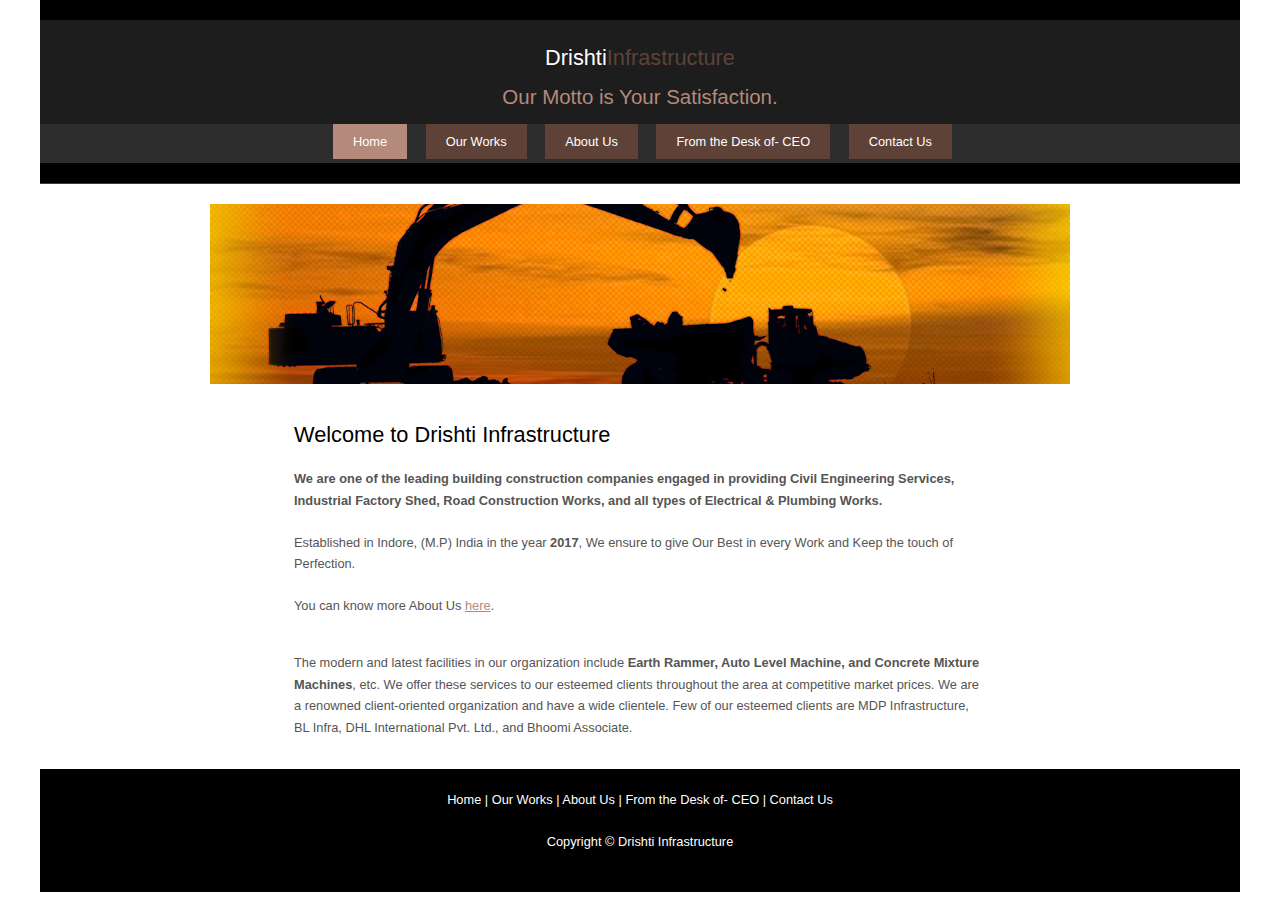
<file: index.html>
<!DOCTYPE HTML>
<html lang="en">

<head>
  <title>Drishti Infrastructure</title>
  <link rel="shortcut icon" type="image/png" href="favicon-32x32.png" />
  <meta name="description" content="Our Motto is Your Satisfaction." />
  <meta name="keywords" content="website keywords, website keywords" />
  <meta http-equiv="content-type" content="text/html; charset=windows-1252" />
  <link rel="stylesheet" type="text/css" href="style/style.css" />
  <meta name="viewport" content="width=device-width, initial-scale=1.0">
</head>

<body>
  <div id="main">
    <div id="header">
      <div id="logo">
        <div id="logo_text">
          <!-- class="logo_colour", allows you to change the colour of the text -->
          <h1><a href="index.html">Drishti<span class="logo_colour">Infrastructure</span></a></h1>
          <h2>Our Motto is Your Satisfaction.</h2>
        </div>
      </div>
      <div id="menubar">
        <ul id="menu">
          <!-- put class="selected" in the li tag for the selected page - to highlight which page you're on -->
          <li class="selected"><a href="index.html">Home</a></li>
          <li><a href="our_work.html">Our Works</a></li>
          <li><a href="about.html">About Us</a></li>
          <li><a href="ceo_desk.html">From the Desk of- CEO </a></li>
          <li><a href="contact.html">Contact Us</a></li>
        </ul>
      </div>
    </div>
    <div id="content_header"></div>
    <div id="site_content">
      <div id="banner">
        <!-- Banner Image -->
        <img src="style/banner.jpg" alt="Drishti Infrastructure Banner">
      </div>
      <div id="content">
        <!-- insert the page content here -->
        <h1>Welcome to Drishti Infrastructure</h1>
        <p><strong>We are one of the leading building construction companies engaged in providing Civil Engineering Services, Industrial Factory Shed, Road Construction Works, and all types of Electrical & Plumbing Works.</strong></p>
        <p>Established in Indore, (M.P) India in the year <strong>2017</strong>, We ensure to give Our Best in every Work and Keep the touch of Perfection.</p>
        <p>You can know more About Us <a href="about.html">here</a>.</p>
        <br>
        <p>The modern and latest facilities in our organization include <strong>Earth Rammer, Auto Level Machine, and Concrete Mixture Machines</strong>, etc. We offer these services to our esteemed clients throughout the area at competitive market prices. We are a renowned client-oriented organization and have a wide clientele. Few of our esteemed clients are MDP Infrastructure, BL Infra, DHL International Pvt. Ltd., and Bhoomi Associate.</p>
      </div>
    </div>
    <div id="content_footer"></div>
    <div id="footer">
      <p><a href="index.html">Home</a> | <a href="our_work.html">Our Works</a> | <a href="about.html">About Us</a> | <a href="ceo_desk.html">From the Desk of- CEO</a> | <a href="contact.html">Contact Us</a></p>
      <p>Copyright &copy; Drishti Infrastructure </p>
    </div>
  </div>
</body>

</html>
</file>
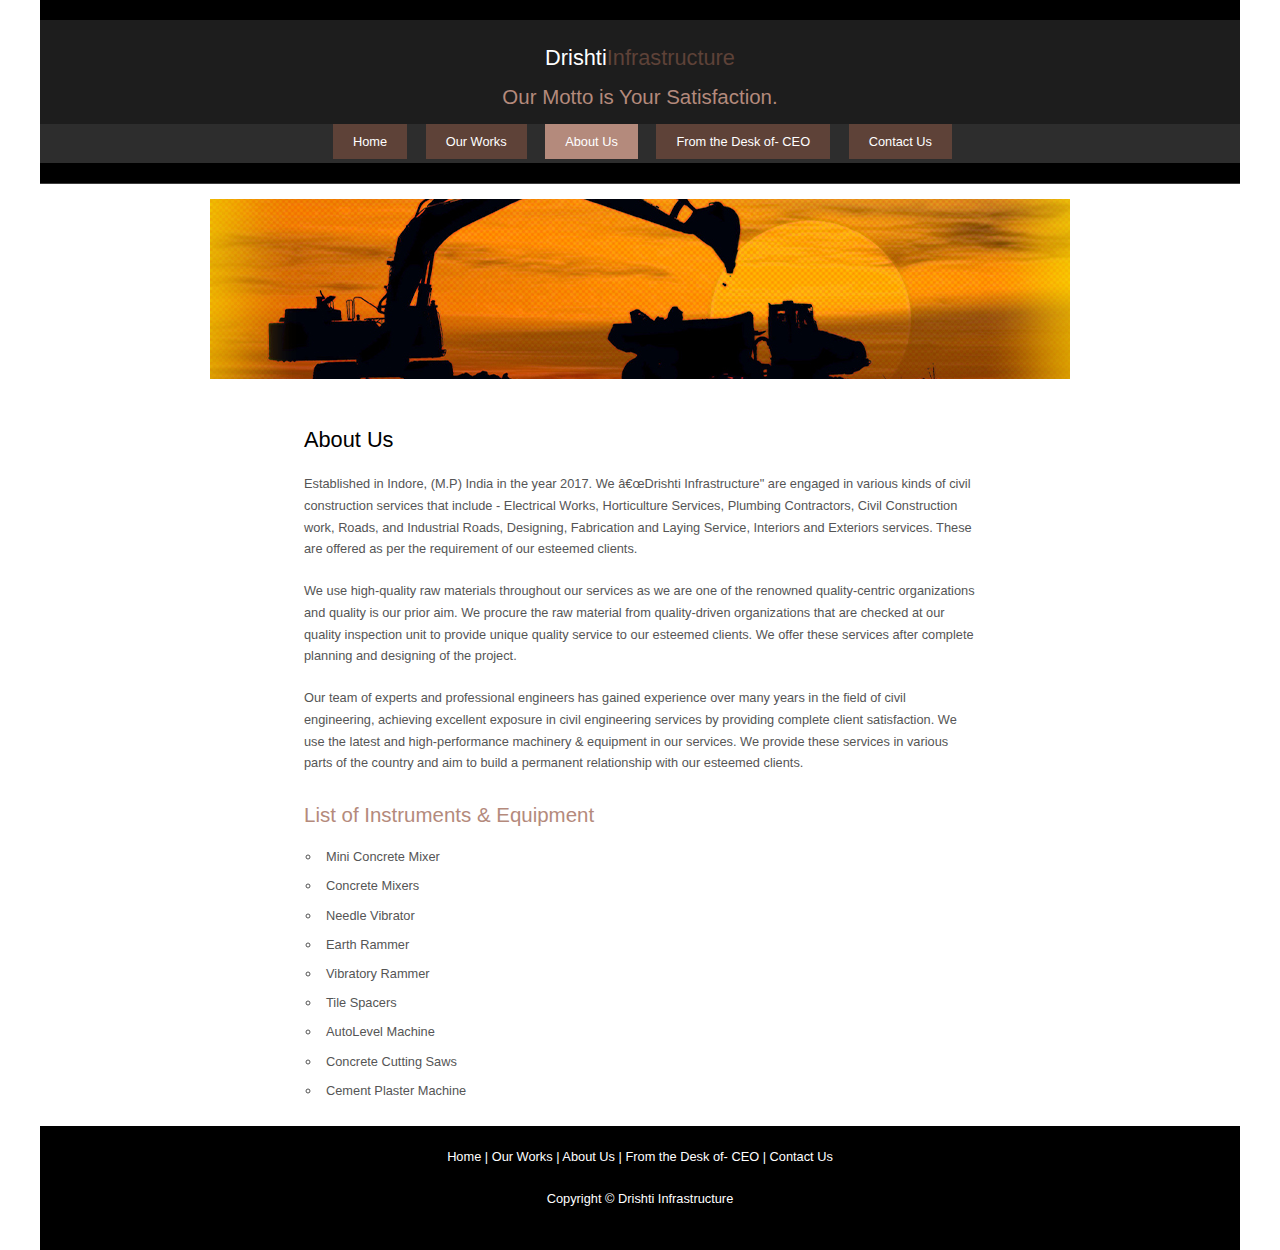
<file: about.html>
<!DOCTYPE HTML>
<html>
<head>
  <title>Drishti Infrastructure - About Us</title>
  <link rel="shortcut icon" type="image/png" href="favicon-32x32.png"/>
  <meta name="description" content="website description" />
  <meta name="keywords" content="website keywords, website keywords" />
  <meta http-equiv="content-type" content="text/html; charset=windows-1252" />
  <link rel="stylesheet" type="text/css" href="style/style.css" />
</head>

<body>
  <div id="main">
    <div id="header">
      <div id="logo">
        <div id="logo_text">
          <h1><a href="index.html">Drishti<span class="logo_colour">Infrastructure</span></a></h1>
          <h2>Our Motto is Your Satisfaction.</h2>
        </div>
      </div>
      <div id="menubar">
        <ul id="menu">
          <li><a href="index.html">Home</a></li>
          <li><a href="our_work.html">Our Works</a></li>
          <li class="selected"><a href="about.html">About Us</a></li>
          <li><a href="ceo_desk.html">From the Desk of- CEO</a></li>
          <li><a href="contact.html">Contact Us</a></li>
        </ul>
      </div>
    </div>
    
    <br>
    <div id="banner">
      <img src="style/banner.jpg" alt="About Us Banner">
    </div>
    
    <div id="site_content">
      
        </div>
      </div>
      <div id="content">
        <h1>About Us</h1>
        <p>Established in Indore, (M.P) India in the year 2017. We “Drishti Infrastructure" are engaged in various kinds of civil construction services that include - Electrical Works, Horticulture Services, Plumbing Contractors, Civil Construction work, Roads, and Industrial Roads, Designing, Fabrication and Laying Service, Interiors and Exteriors services. These are offered as per the requirement of our esteemed clients.</p>
        <p>We use high-quality raw materials throughout our services as we are one of the renowned quality-centric organizations and quality is our prior aim. We procure the raw material from quality-driven organizations that are checked at our quality inspection unit to provide unique quality service to our esteemed clients. We offer these services after complete planning and designing of the project.</p>
        <p>Our team of experts and professional engineers has gained experience over many years in the field of civil engineering, achieving excellent exposure in civil engineering services by providing complete client satisfaction. We use the latest and high-performance machinery & equipment in our services. We provide these services in various parts of the country and aim to build a permanent relationship with our esteemed clients.</p>
        <h2>List of Instruments & Equipment</h2>
        <ul>
          <li>Mini Concrete Mixer</li>
          <li>Concrete Mixers</li>
          <li>Needle Vibrator</li>
          <li>Earth Rammer</li>
          <li>Vibratory Rammer</li>
          <li>Tile Spacers</li>
          <li>AutoLevel Machine</li>
          <li>Concrete Cutting Saws</li>
          <li>Cement Plaster Machine</li>
        </ul>
      </div>
    </div>
    <div id="footer">
      <p><a href="index.html">Home</a> | <a href="our_work.html">Our Works</a> | <a href="about.html">About Us</a> | <a href="ceo_desk.html">From the Desk of- CEO</a> | <a href="contact.html">Contact Us</a></p>
      <p>Copyright &copy; Drishti Infrastructure </p>
    </div>
  </div>
</body>
</html>
</file>
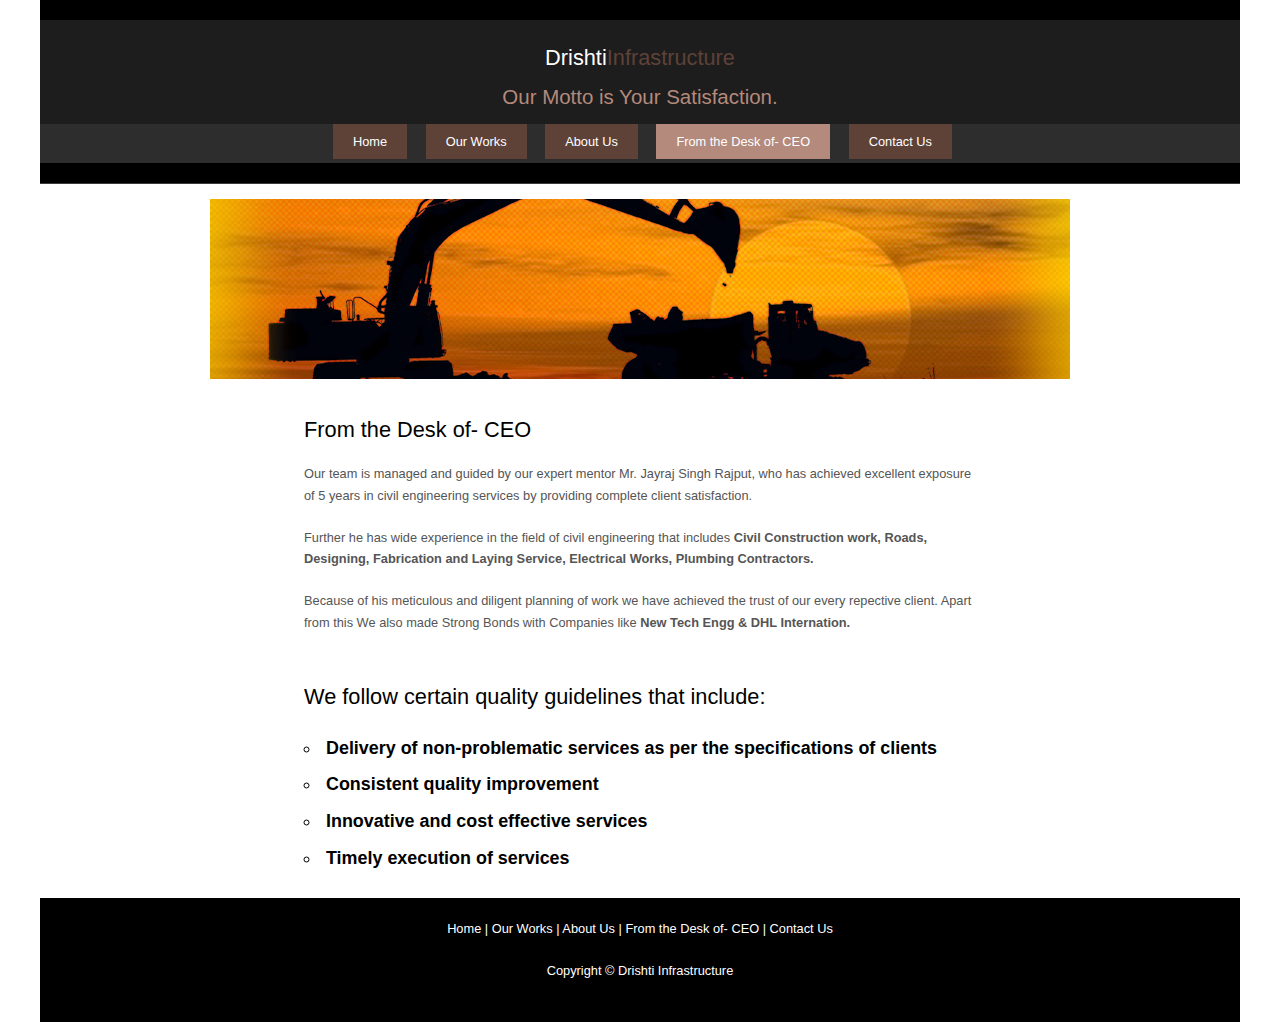
<file: ceo_desk.html>
<!DOCTYPE HTML>
<html>
<head>
  <title>Drishti Infrastructure</title>
  <link rel="shortcut icon" type="image/png" href="favicon-32x32.png"/>
  <meta name="description" content="website description" />
  <meta name="keywords" content="website keywords, website keywords" />
  <meta http-equiv="content-type" content="text/html; charset=windows-1252" />
  <link rel="stylesheet" type="text/css" href="style/style.css" />
</head>

<body>
  <div id="main">
    <div id="header">
      <div id="logo">
        <div id="logo_text">
          <!-- class="logo_colour", allows you to change the colour of the text -->
          <h1><a href="index.html">Drishti<span class="logo_colour">Infrastructure</span></a></h1>
          <h2>Our Motto is Your Satisfaction.
        </div>
      </div>
      <div id="menubar">
        <ul id="menu">
          <!-- put class="selected" in the li tag for the selected page - to highlight which page you're on -->
          <li><a href="index.html">Home</a></li>
          <li><a href="our_work.html">Our Works</a></li>
          <li><a href="about.html">About Us</a></li>
          <li class="selected"><a href="ceo_desk.html">From the Desk of- CEO</a></li>
          <li><a href="contact.html">Contact Us</a></li>
        </ul>
      </div>
    </div>
    <br>
    <div id="banner">
      <img src="style/banner.jpg" alt="About Us Banner">
    </div>
    <div id="content_header"></div>
    
        </div>
      </div>
      <div id="content">
        <!-- insert the page content here -->
        <h1>From the Desk of- CEO </h1>
        <p>Our team is managed and guided by our expert mentor Mr. Jayraj Singh Rajput, who has achieved excellent exposure of 5 years in civil engineering services by providing complete client satisfaction.</p>
        <p>Further he has wide experience in the field of civil engineering that includes <b> Civil Construction work, Roads, Designing, Fabrication and Laying Service, Electrical Works, Plumbing Contractors.</b> </p>
        <p>Because of his meticulous and diligent planning of work we have achieved the trust of our every repective client. Apart from this We also made Strong Bonds with Companies like <b> New Tech Engg & DHL Internation. </b></p>
        <br>
        <h1>We follow certain quality guidelines that include:</h1>
        <ul>
          <h3> <b>
          <li>Delivery of non-problematic services as per the specifications of clients</li>
          <li>Consistent quality improvement</li>
          <li>Innovative and cost effective services</li>
          <li>Timely execution of services</li>
        </h3>
        </ul>
      </b>
      </div>
    </div>
    <div id="content_footer"></div>
    <div id="footer">
      <p><a href="index.html">Home</a> | <a href="our_work.html">Our Works</a> | <a href="about.html">About Us</a> | <a href="ceo_desk.html">From the Desk of- CEO</a> | <a href="contact.html">Contact Us</a></p>
      <p>Copyright &copy; Drishti Infrastructure </p>
    </div>
  </div>
</body>
</html>
</file>
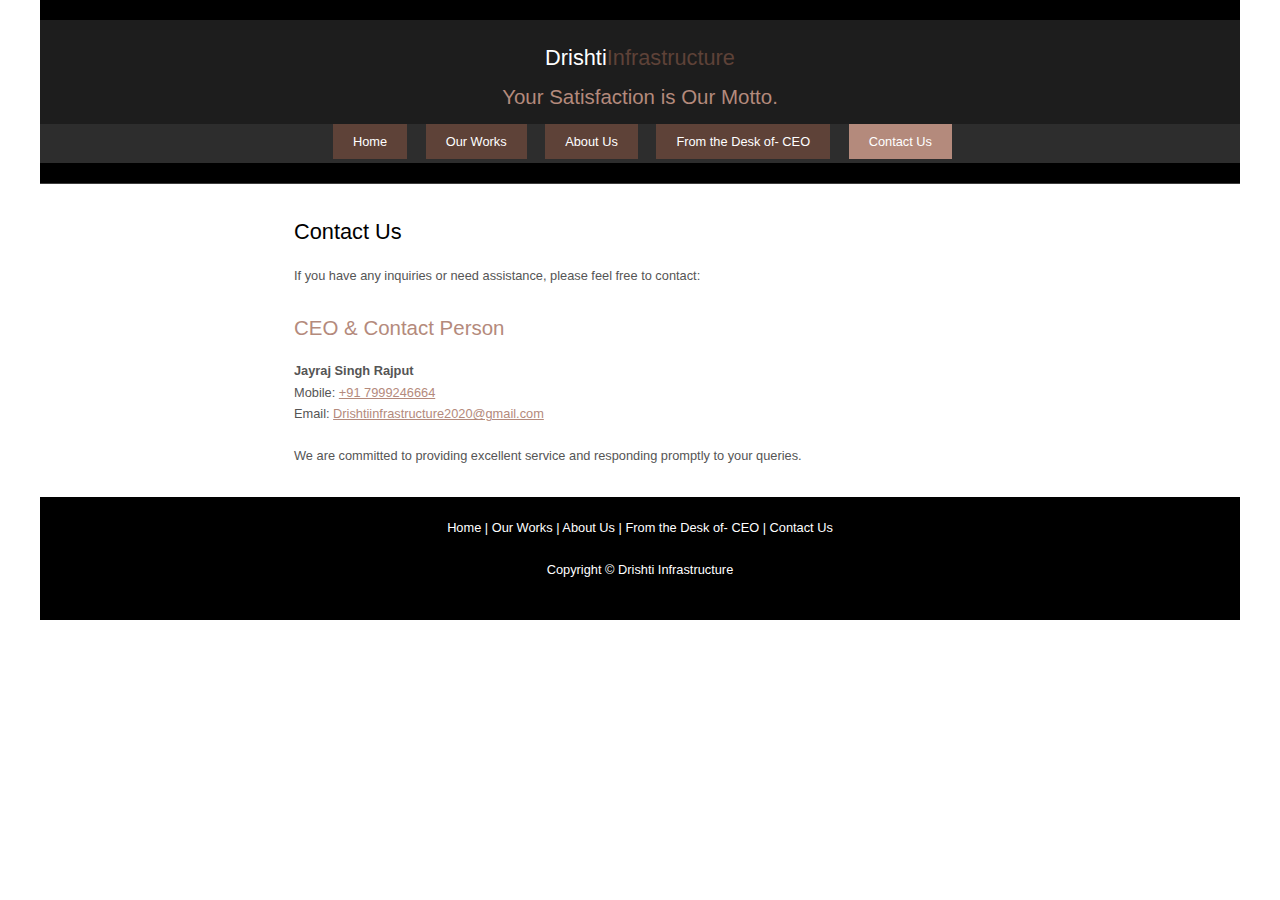
<file: contact.html>
<!DOCTYPE HTML>
<html>
<head>
  <title>Drishti Infrastructure - Contact Us</title>
  <link rel="shortcut icon" type="image/png" href="favicon-32x32.png"/>
  <meta name="description" content="website description" />
  <meta name="keywords" content="website keywords, website keywords" />
  <meta http-equiv="content-type" content="text/html; charset=windows-1252" />
  <link rel="stylesheet" type="text/css" href="style/style.css" />
</head>

<body>
  <div id="main">
    <div id="header">
      <div id="logo">
        <div id="logo_text">
          <h1><a href="index.html">Drishti<span class="logo_colour">Infrastructure</span></a></h1>
          <h2>Your Satisfaction is Our Motto.</h2>
        </div>
      </div>
      <div id="menubar">
        <ul id="menu">
          <li><a href="index.html">Home</a></li>
          <li><a href="our_work.html">Our Works</a></li>
          <li><a href="about.html">About Us</a></li>
          <li><a href="ceo_desk.html">From the Desk of- CEO</a></li>
          <li class="selected"><a href="contact.html">Contact Us</a></li>
        </ul>
      </div>
    </div>
    
    <div id="site_content">
      <div id="content">
        <h1>Contact Us</h1>
        <p>If you have any inquiries or need assistance, please feel free to contact:</p>
        
        <h2>CEO & Contact Person</h2>
        <p><strong>Jayraj Singh Rajput</strong><br>
        Mobile: <a href="tel:+917999246664">+91 7999246664</a><br>
        Email: <a href="mailto:Drishtiinfrastructure2020@gmail.com">Drishtiinfrastructure2020@gmail.com</a></p>
        
        <p>We are committed to providing excellent service and responding promptly to your queries.</p>
      </div>
    </div>
    
    <div id="footer">
      <p><a href="index.html">Home</a> | <a href="our_work.html">Our Works</a> | <a href="about.html">About Us</a> | <a href="ceo_desk.html">From the Desk of- CEO</a> | <a href="contact.html">Contact Us</a></p>
      <p>Copyright &copy; Drishti Infrastructure </p>
    </div>
  </div>
</body>
</html>
</file>
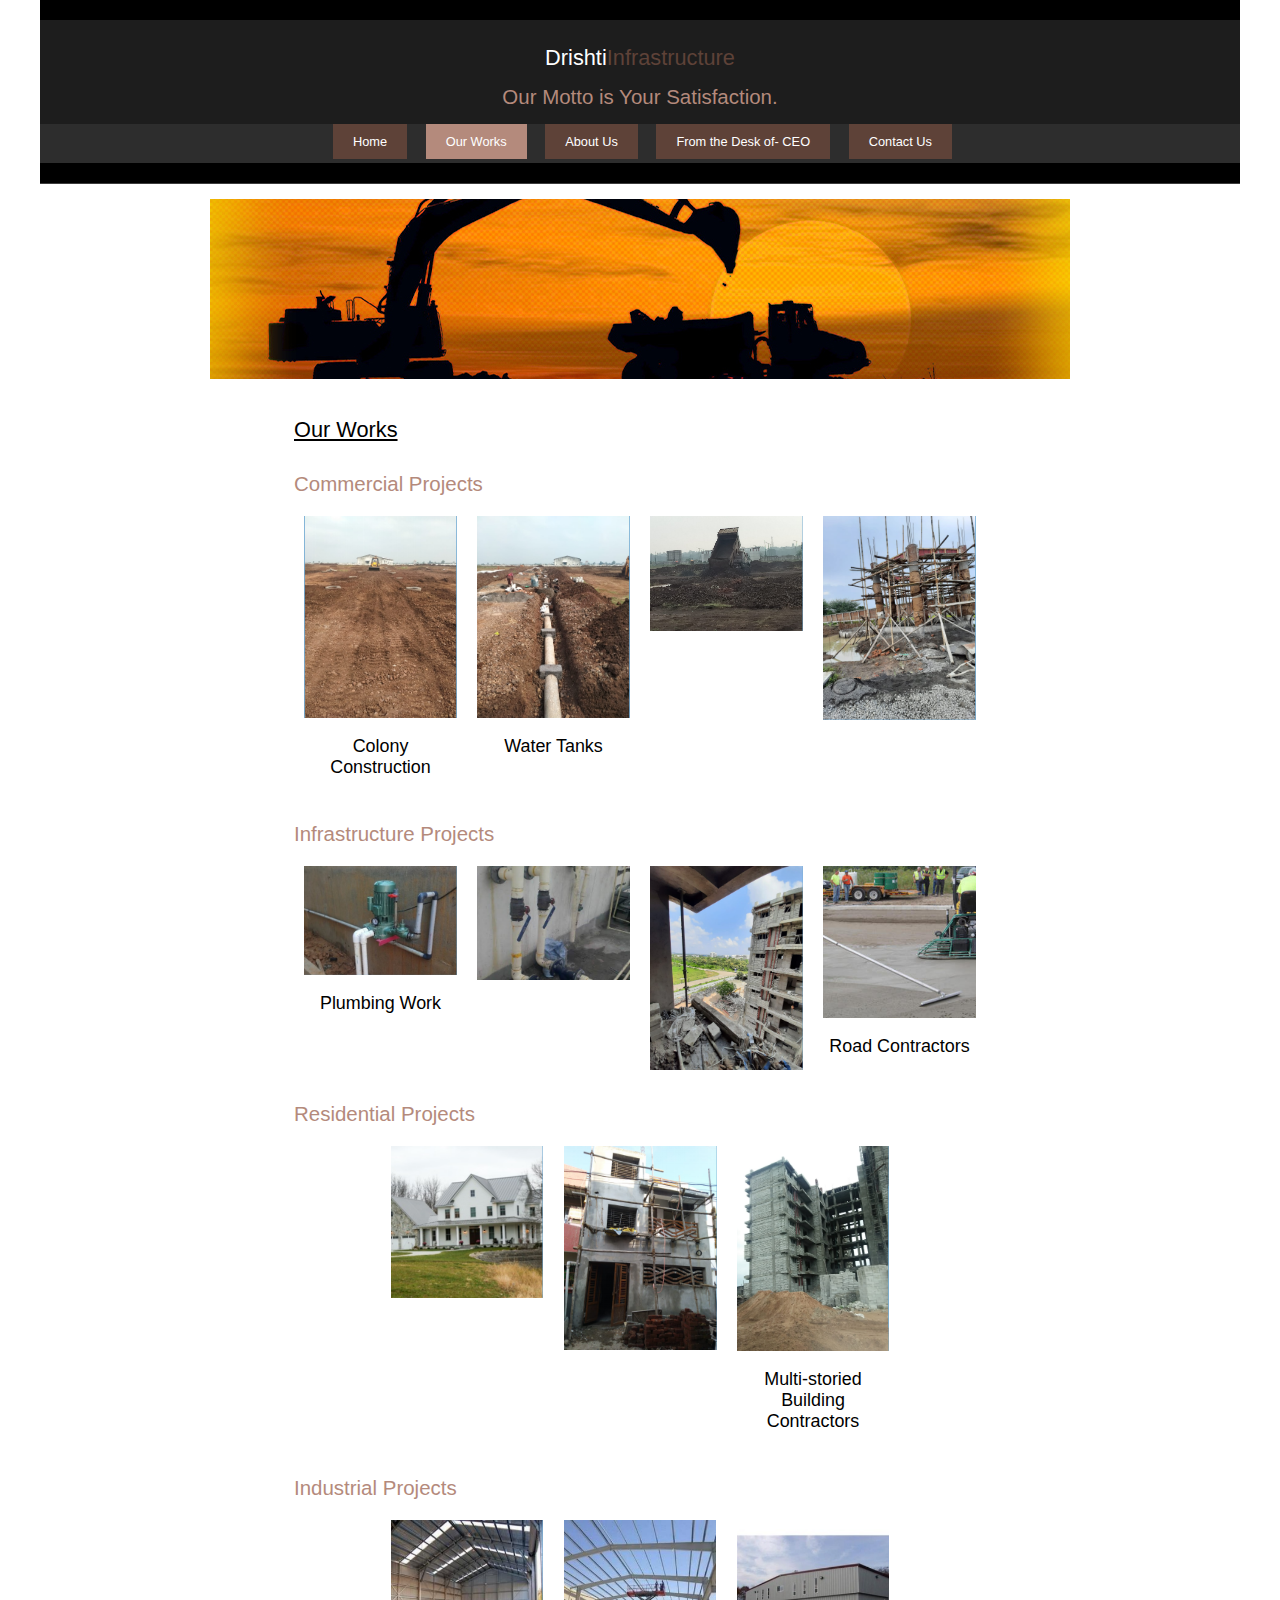
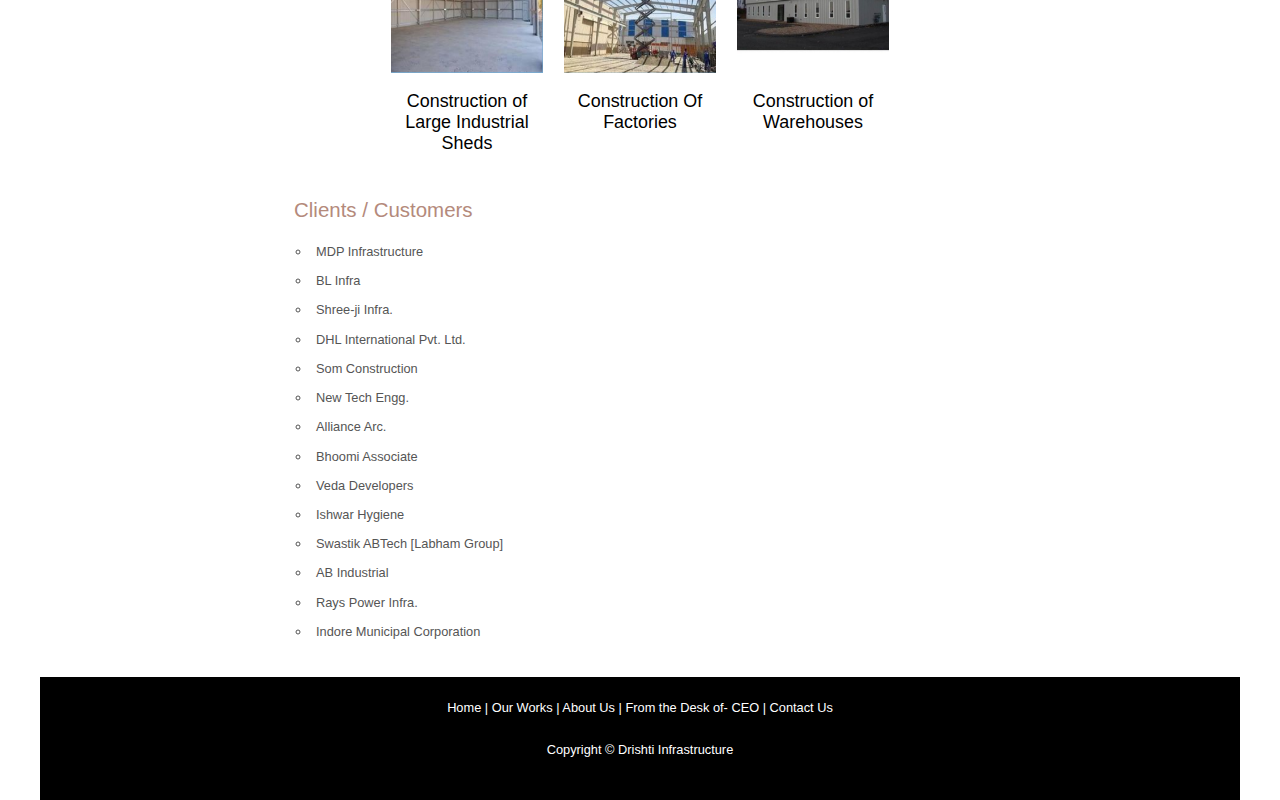
<file: our_work.html>
<!DOCTYPE HTML>
<html lang="en">
<head>
  <meta charset="UTF-8">
  <meta name="viewport" content="width=device-width, initial-scale=1.0">
  <title>Drishti Infrastructure - Our Works</title>
  <link rel="shortcut icon" type="image/png" href="favicon-32x32.png"/>
  <link rel="stylesheet" type="text/css" href="style/style.css">
</head>
<body>
  <div id="main">
    <div id="header">
      <div id="logo">
        <div id="logo_text">
          <h1><a href="index.html">Drishti<span class="logo_colour">Infrastructure</span></a></h1>
          <h2>Our Motto is Your Satisfaction.</h2>
        </div>
      </div>
      <div id="menubar">
        <ul id="menu">
          <li><a href="index.html">Home</a></li>
          <li class="selected"><a href="our_work.html">Our Works</a></li>
          <li><a href="about.html">About Us</a></li>
          <li><a href="ceo_desk.html">From the Desk of- CEO</a></li>
          <li><a href="contact.html">Contact Us</a></li>
        </ul>
      </div>
    </div>
<br>
    <div id="banner">
      <img src="style/banner.jpg" alt="Banner Image">
    </div>

    <div id="site_content">
      <div id="content">
        <h1><u>Our Works</u></h1>

        <h2>Commercial Projects</h2>
        <div class="project_container">
          <div class="project">
            <img src="style/comwork1.PNG" alt="Commercial Project 1">
            <h3>Colony Construction</h3>
          </div>
          <div class="project">
            <img src="style/comwork2.PNG" alt="Commercial Project 2">
            <h3>Water Tanks</h3>
          </div>
          <div class="project">
            <img src="style/comework3.PNG" alt="Commercial Project 3">
          </div>
          <div class="project">
            <img src="style/comwork4.PNG" alt="Commercial Project 4">
          </div>
        </div>

        <h2>Infrastructure Projects</h2>
        <div class="project_container">
          <div class="project">
            <img src="style/infra1.PNG" alt="Infrastructure Project 1">
            <h3>Plumbing Work</h3>
          </div>
          <div class="project">
            <img src="style/infra2.PNG" alt="Infrastructure Project 2">
          </div>
          <div class="project">
            <img src="style/infra3.PNG" alt="Infrastructure Project 3">
          </div>
          <div class="project">
            <img src="style/infra4.PNG" alt="Infrastructure Project 4">
            <h3>Road Contractors</h3>
          </div>
        </div>

        <h2>Residential Projects</h2>
        <div class="project_container">
          <div class="project">
            <img src="style/res1.PNG" alt="Residential Project 1">
          </div>
          <div class="project">
            <img src="style/res2.PNG" alt="Residential Project 2">
          </div>
          <div class="project">
            <img src="style/res3.PNG" alt="Residential Project 3">
            <h3>Multi-storied Building Contractors</h3>
          </div>
        </div>

        <h2>Industrial Projects</h2>
        <div class="project_container">
          <div class="project">
            <img src="style/ind1.PNG" alt="Industrial Project 1">
            <h3>Construction of Large Industrial Sheds</h3>
          </div>
          <div class="project">
            <img src="style/ind2.PNG" alt="Industrial Project 2">
            <h3>Construction Of Factories</h3>
          </div>
          <div class="project">
            <img src="style/ind3.PNG" alt="Industrial Project 3">
            <h3>Construction of Warehouses</h3>
          </div>
        </div>

        <h2>Clients / Customers</h2>
        <ul>
          <li>MDP Infrastructure</li>
          <li>BL Infra</li>
          <li>Shree-ji Infra.</li>
          <li>DHL International Pvt. Ltd.</li>
          <li>Som Construction</li>
          <li>New Tech Engg.</li>
          <li>Alliance Arc.</li>
          <li>Bhoomi Associate</li>
          <li>Veda Developers</li>
          <li>Ishwar Hygiene</li>
          <li>Swastik ABTech [Labham Group]</li>
          <li>AB Industrial</li>
          <li>Rays Power Infra.</li>
          <li>Indore Municipal Corporation</li>
        </ul>
      </div>
    </div>

    <div id="footer">
      <p><a href="index.html">Home</a> | <a href="our_work.html">Our Works</a> | <a href="about.html">About Us</a> | <a href="ceo_desk.html">From the Desk of- CEO</a> | <a href="contact.html">Contact Us</a></p>
      <p>Copyright &copy; Drishti Infrastructure </p>
    </div>
  </div>
</body>
</html>
</file>
<file: style/style.css>
html {
  height: 100%;
  box-sizing: border-box;
}

*, *:before, *:after {
  box-sizing: inherit;
  margin: 0;
  padding: 0;
}

body {
  font: normal 0.80em 'Trebuchet MS', Arial, sans-serif;
  background: #FFF;
  color: #555;
  margin: 0;
}

p {
  padding: 0 0 20px 0;
  line-height: 1.7em;
}

img {
  border: 0;
}

h1, h2, h3, h4, h5, h6 {
  color: #362C20;
  letter-spacing: 0em;
  padding: 0 0 5px 0;
}

h1, h2, h3 {
  font: normal 170% 'Century Gothic', Arial;
  margin: 0 0 15px 0;
  padding: 15px 0 5px 0;
  color: #000;
}

h2 {
  font-size: 160%;
  padding: 9px 0 5px 0;
  color: #B48A7C;
}

h3 {
  font-size: 140%;
  padding: 5px 0 0 0;
}

h4, h6 {
  color: #B48A7C;
  padding: 0 0 5px 0;
  font: normal 110% Arial;
  text-transform: uppercase;
}

h5, h6 {
  color: #888;
  font: normal 95% Arial;
  letter-spacing: normal;
  padding: 0 0 15px 0;
}

a, a:hover {
  outline: none;
  text-decoration: underline;
  color: #B48A7C;
}

a:hover {
  text-decoration: none;
}

blockquote {
  margin: 20px 0;
  padding: 10px 20px 0 20px;
  border: 1px solid #E5E5DB;
  background: #FFF;
}

ul {
  margin: 2px 0 22px 17px;
}

ul li {
  list-style-type: circle;
  margin: 0 0 6px 0;
  padding: 0 0 4px 5px;
  line-height: 1.5em;
}

ol {
  margin: 8px 0 22px 20px;
}

ol li {
  margin: 0 0 11px 0;
}

.left {
  float: left;
  width: auto;
  margin-right: 10px;
}

.right {
  float: right;
  width: auto;
  margin-left: 10px;
}

.center {
  display: block;
  text-align: center;
  margin: 20px auto;
}

#main, #logo, #menubar, #site_content, #footer {
  margin-left: auto;
  margin-right: auto;
  max-width: 1200px;
}

#header {
  background: #000;
  border-bottom: 1px solid #3d3d3d;
  padding: 20px 0;
  text-align: center;
}

#logo {
  width: 100%;
  background: #1d1d1d;
  padding: 10px 0;
  text-align: center;
}

#logo #logo_text h1, #logo #logo_text h2 {
  margin: 0;
}

#logo_text h1 a {
  color: #FFF;
  text-decoration: none;
}

#logo_text h1 a:hover {
  color: #FFF;
  text-decoration: underline;
}

#logo_text h1 a .logo_colour {
  color: #5E4238;
}

#logo_text h2 {
  color: #B48A7C;
}

#menubar {
  width: 100%;
  background: #2D2D2D;
  overflow: hidden;
}

ul#menu {
  list-style: none;
  padding: 0;
  margin: 0;
  text-align: center;
}

ul#menu li {
  display: inline-block;
  margin: 0 5px;
}

ul#menu li a {
  font: normal 100% 'Trebuchet MS', sans-serif;
  display: block;
  padding: 10px 20px;
  color: #FFF;
  text-decoration: none;
  background: #5E4238;
}

ul#menu li.selected a {
  background: #B48A7C;
}

ul#menu li a:hover {
  background: #B48A7C;
}

#site_content {
  width: 90%;
  margin: 20px auto 0 auto;
  padding: 0 0 10px 0;
  text-align: center;
}

#banner {
  width: 100%;
  margin-bottom: 20px;
  text-align: center;
}

#banner img {
  max-width: 100%;
  height: auto;
}



#content {
  text-align: left;
  margin: 0 auto;
  max-width: 800px;
  padding: 0 5%;
}

#footer {
  width: 100%;
  font-family: 'Trebuchet MS', sans-serif;
  font-size: 100%;
  height: auto;
  padding: 20px 0;
  text-align: center;
  background: #000;
  color: #FFF;
}

#footer p {
  line-height: 1.7em;
}

#footer a {
  color: #FFF;
  text-decoration: none;
}

#footer a:hover {
  color: #B48A7C;
}

/* Responsive Design */
@media (max-width: 800px) {
  #logo_text h1, #logo_text h2 {
    font-size: 1.5em;
  }

  #menubar ul {
    padding: 0;
  }

  #menubar ul li {
    display: block;
    margin: 5px 0;
  }

  #banner {
    width: 100%;
    height: auto;
    border: none;
  }
}

@media (max-width: 500px) {
  #header, #logo, #menubar, #site_content, #footer {
    width: 100%;
    padding: 0;
  }

  #content {
    padding: 0 2%;
  }
}

.project_container {
  display: flex;
  flex-wrap: wrap;
  justify-content: center;
  gap: 20px;
}

.project {
  width: calc(25% - 20px); /* Adjust based on desired layout */
  text-align: center;
  margin-bottom: 20px;
}

.project img {
  max-width: 100%;
  height: auto;
  border: none;
}

.project h3 {
  margin-top: 10px;
}

@media (max-width: 1000px) {
  .project {
    width: calc(33.33% - 20px); /* Show three items per row */
  }
}

@media (max-width: 700px) {
  .project {
    width: calc(50% - 20px); /* Show two items per row */
  }
}

@media (max-width: 500px) {
  .project {
    width: 100%; /* Show one item per row */
  }
}
</file>
